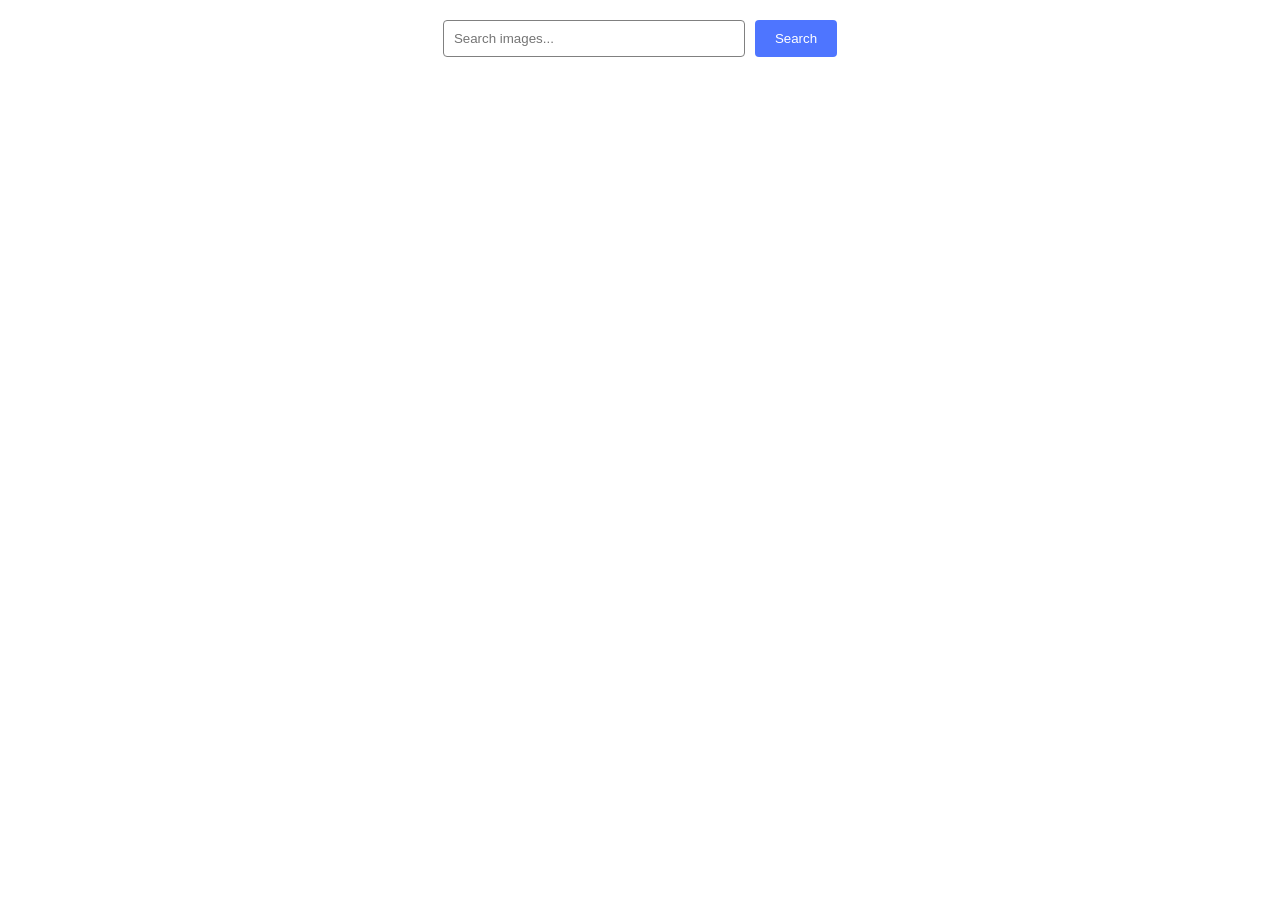
<file: src/index.html>
<!doctype html>
<html lang="en">
  <head>
    <meta charset="UTF-8" />
    <link rel="icon" type="image/svg+xml" href="/favicon.svg" />
    <meta name="viewport" content="width=device-width, initial-scale=1.0" />
    <title>Vanilla App Template</title>
    <link rel="stylesheet" href="./css/styles.css" />
  </head>
  <body>
    <!-- <load src="./partials/header.html" icon-path="img/sprite.svg#logo" /> -->

    <main>
      <!-- Loads the specified .html file -->
      <form class="form">
        <input type="text" name="searchText" placeholder="Search images..." />
        <button type="submit">Search</button>
      </form>

      <ul class="gallery"></ul>

      <button class="load-more hidden">Load more</button>

      <div class="loader hidden"></div>

      <script type="module" src="./main.js"></script>
    </main>

    <load src="./partials/footer.html" />

    <script type="module" src="./main.js"></script>
  </body>
</html>
</file>
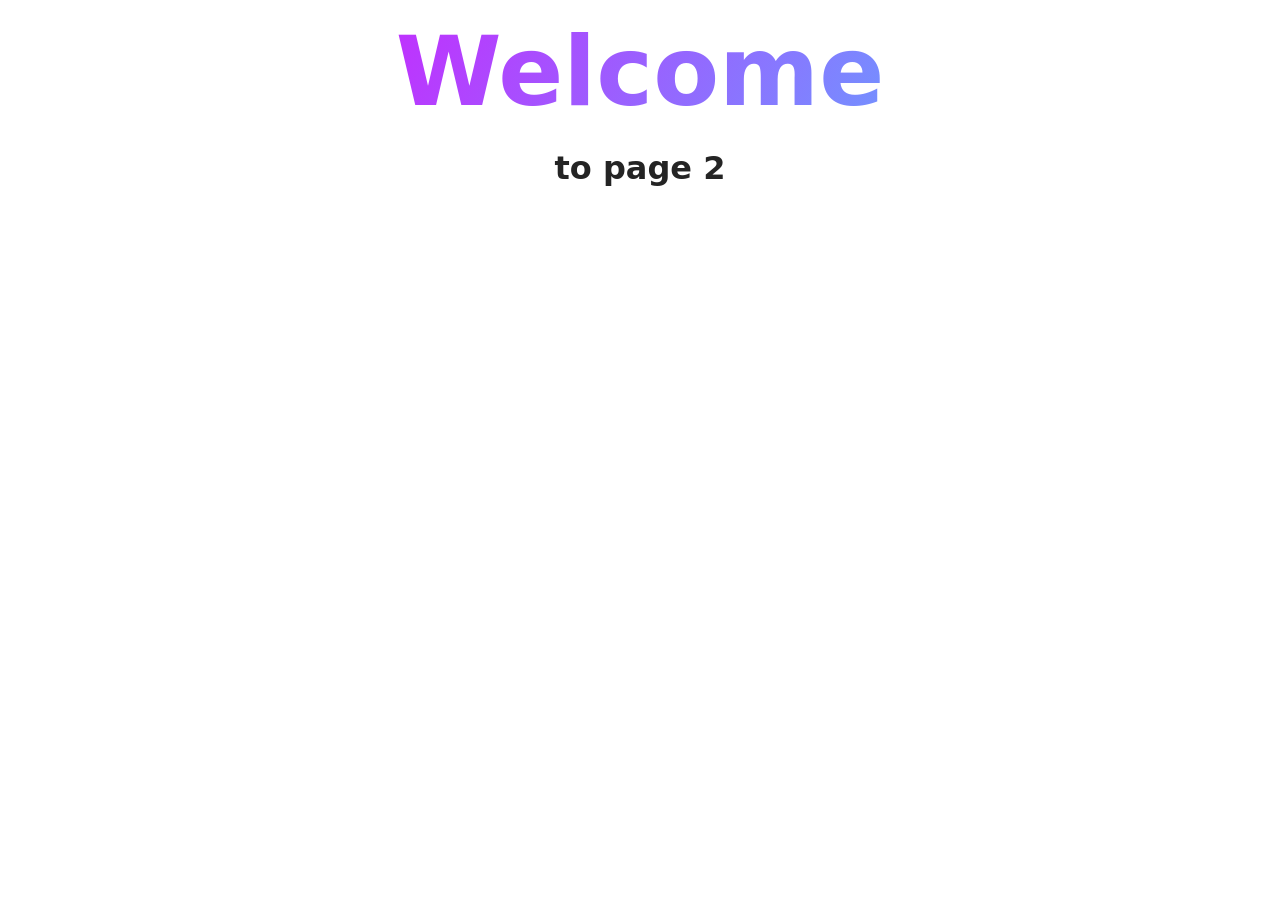
<file: src/page-2.html>
<!DOCTYPE html>
<html lang="en">
  <head>
    <meta charset="UTF-8" />
    <meta http-equiv="X-UA-Compatible" content="IE=edge" />
    <meta name="viewport" content="width=device-width, initial-scale=1.0" />
    <title>Page 2</title>
    <link rel="stylesheet" href="./css/styles.css" />
  </head>
  <body>
    <load
      src="./partials/header.html"
      icon-path="./img/sprite.svg#logo"
      highlight-act="active"
    />

    <main>
      <div class="container">
        <h1 class="main-title">
          <span class="main-title-gradient">Welcome</span> to page 2
        </h1>
        <load src="./partials/back-link.html" />
      </div>
    </main>

    <load src="./partials/footer.html" />
  </body>
</html>
</file>
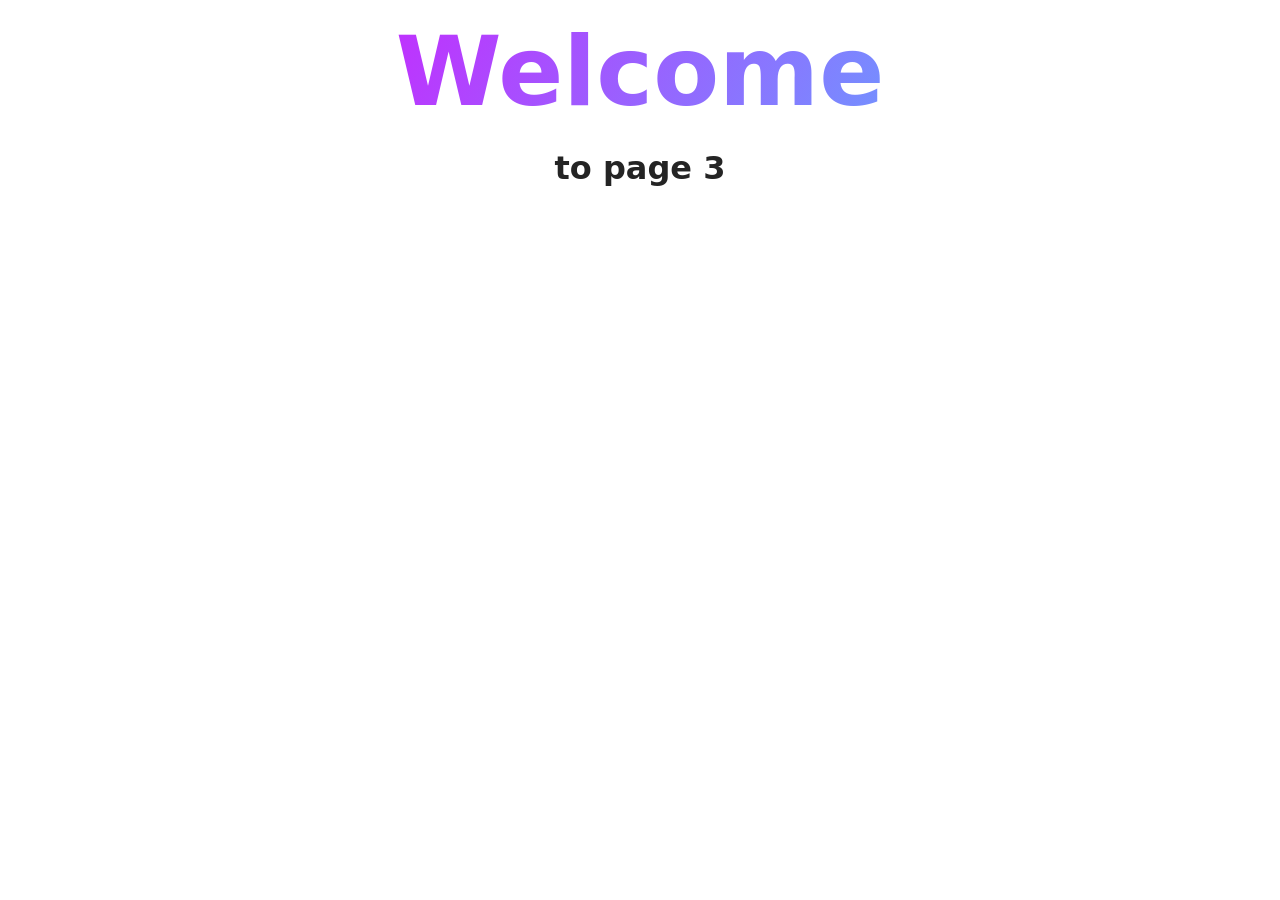
<file: src/page-3.html>
<!DOCTYPE html>
<html lang="en">
  <head>
    <meta charset="UTF-8" />
    <meta http-equiv="X-UA-Compatible" content="IE=edge" />
    <meta name="viewport" content="width=device-width, initial-scale=1.0" />
    <title>Page 3</title>
    <link rel="stylesheet" href="./css/styles.css" />
  </head>
  <body>
    <load
      src="./partials/header.html"
      icon-path="./img/sprite.svg#logo"
      highlight-curr="active"
    />

    <main>
      <div class="container">
        <h1 class="main-title">
          <span class="main-title-gradient">Welcome</span> to page 3
        </h1>
        <load src="./partials/back-link.html" />
      </div>
    </main>

    <load src="./partials/footer.html" />
  </body>
</html>
</file>
<file: src/css/styles.css>
/**
  |============================
  | include css partials with
  | default @import url()
  |============================
*/
/* Common styles */
@import url('./reset.css');
@import url('./base.css');
@import url('./container.css');
@import url('./animations.css');

/* Sections style */
@import url('./header.css');
@import url('./form.css');
@import url('./vite-promo.css');
@import url('./badges.css');
@import url('./back-link.css');
@import url('./footer.css');
</file>
